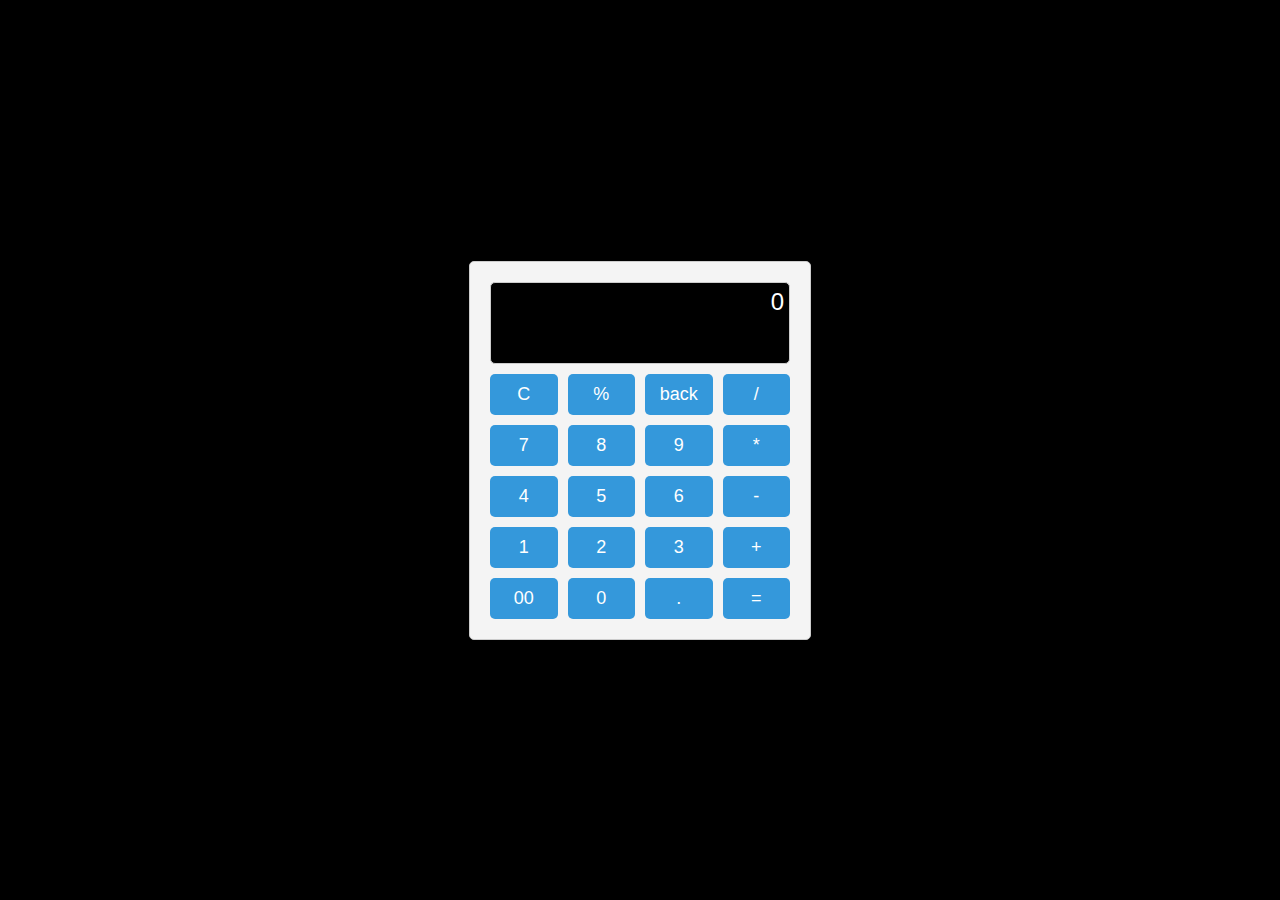
<file: calculator/index.html>
<!DOCTYPE html>
<html lang="en">
<head>
    <meta charset="UTF-8">
    <meta name="viewport" content="width=device-width, initial-scale=1.0">
    <title>Document</title>
    <link rel="stylesheet" href="index.css">
</head>
<body>
</head>
<body>
    <div class="calculator">
        <div class="output-container">
        <div class="output" id="output">0</div>
        </div>
        <div class="buttons">
            <div class="button" onclick="clearOutput()">C</div>
            <div class="button" onclick="appendToOutput('%')">%</div>
            <div class="button" onclick="backspace()">back</div>
            <div class="button" onclick="appendToOutput('/')">/</div>
            <div class="button" onclick="appendToOutput('7')">7</div>
            <div class="button" onclick="appendToOutput('8')">8</div>
            <div class="button" onclick="appendToOutput('9')">9</div>
            <div class="button" onclick="appendToOutput('*')">*</div>
            <div class="button" onclick="appendToOutput('4')">4</div>
            <div class="button" onclick="appendToOutput('5')">5</div>
            <div class="button" onclick="appendToOutput('6')">6</div>
            <div class="button" onclick="appendToOutput('-')">-</div>
            <div class="button" onclick="appendToOutput('1')">1</div>
            <div class="button" onclick="appendToOutput('2')">2</div>
            <div class="button" onclick="appendToOutput('3')">3</div>
            <div class="button" onclick="appendToOutput('+')">+</div>
            <div class="button" onclick="appendToOutput('00')">00</div>
            <div class="button" onclick="appendToOutput('0')">0</div>
            <div class="button" onclick="appendToOutput('.')">.</div>
            <div class="button" onclick="calculate()">=</div>
        </div>
    </div>
    <script src="index.js"></script>
</body>
</html>
</file>
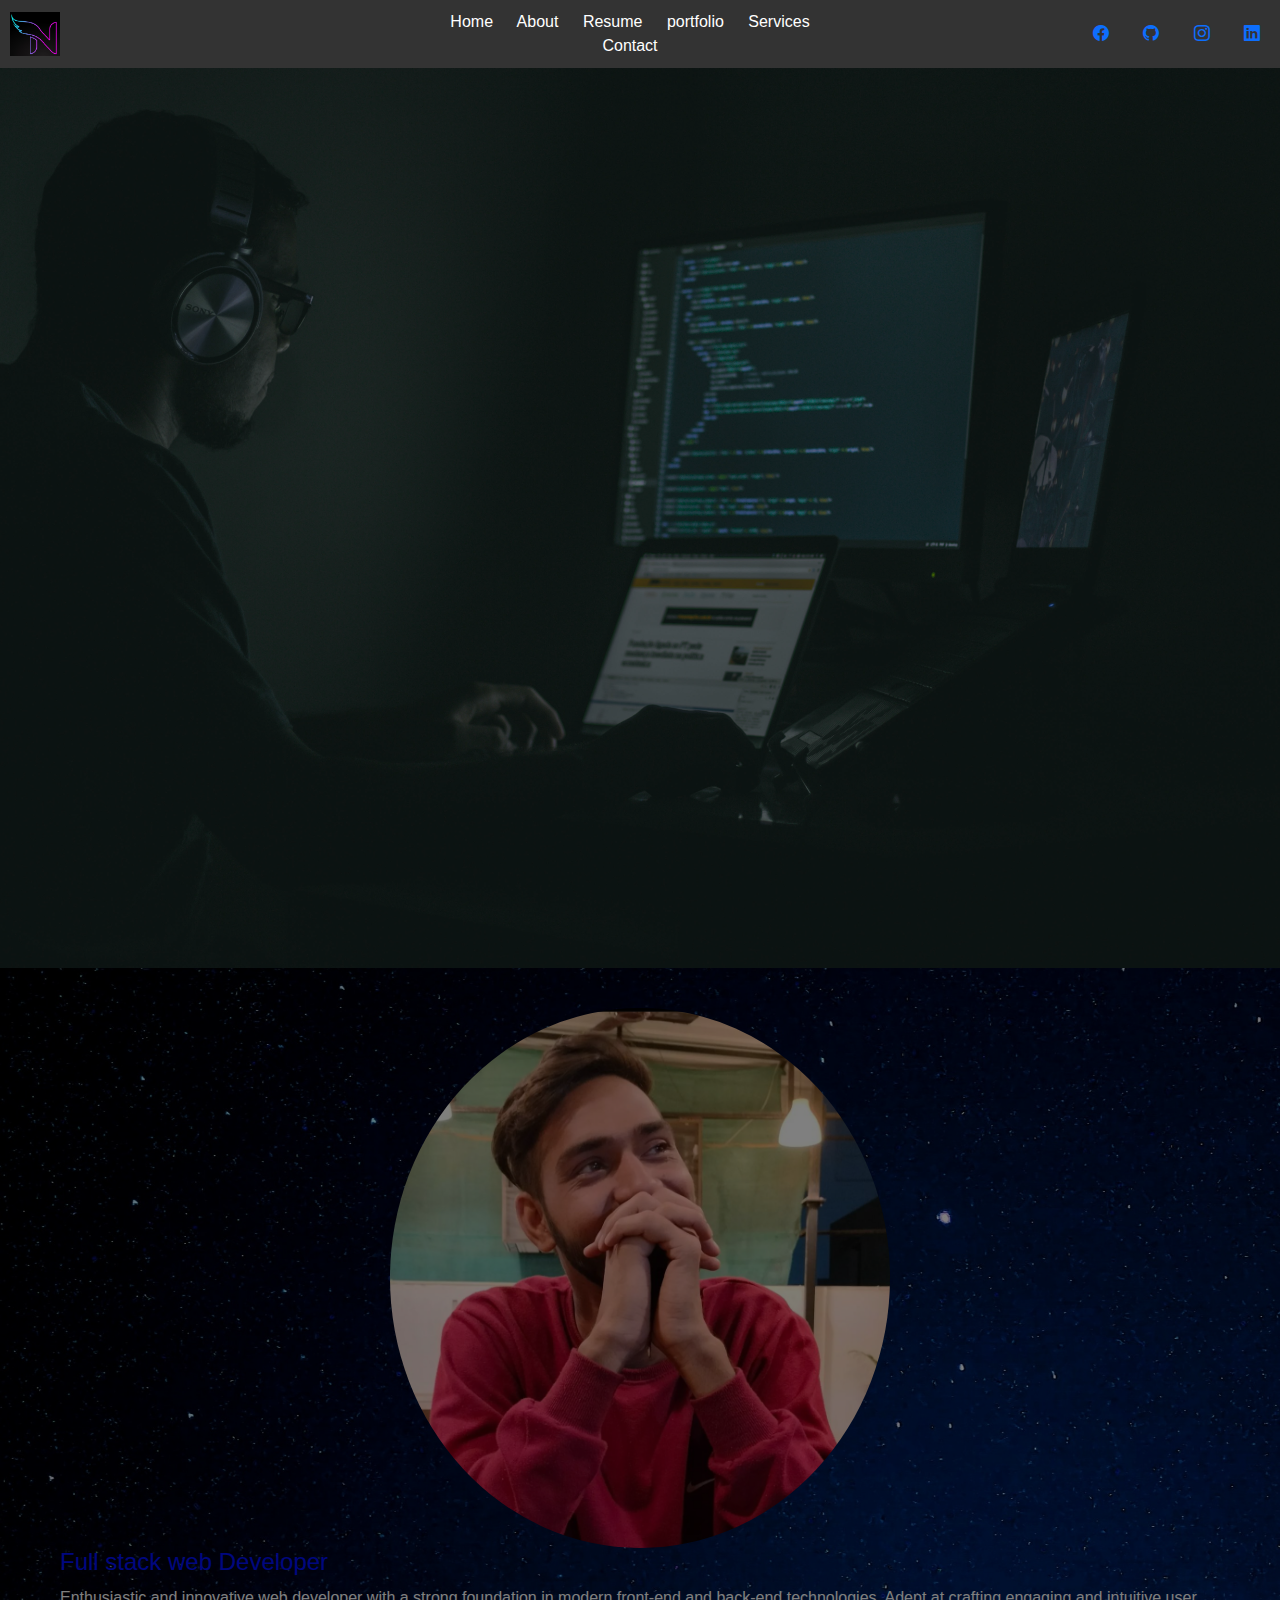
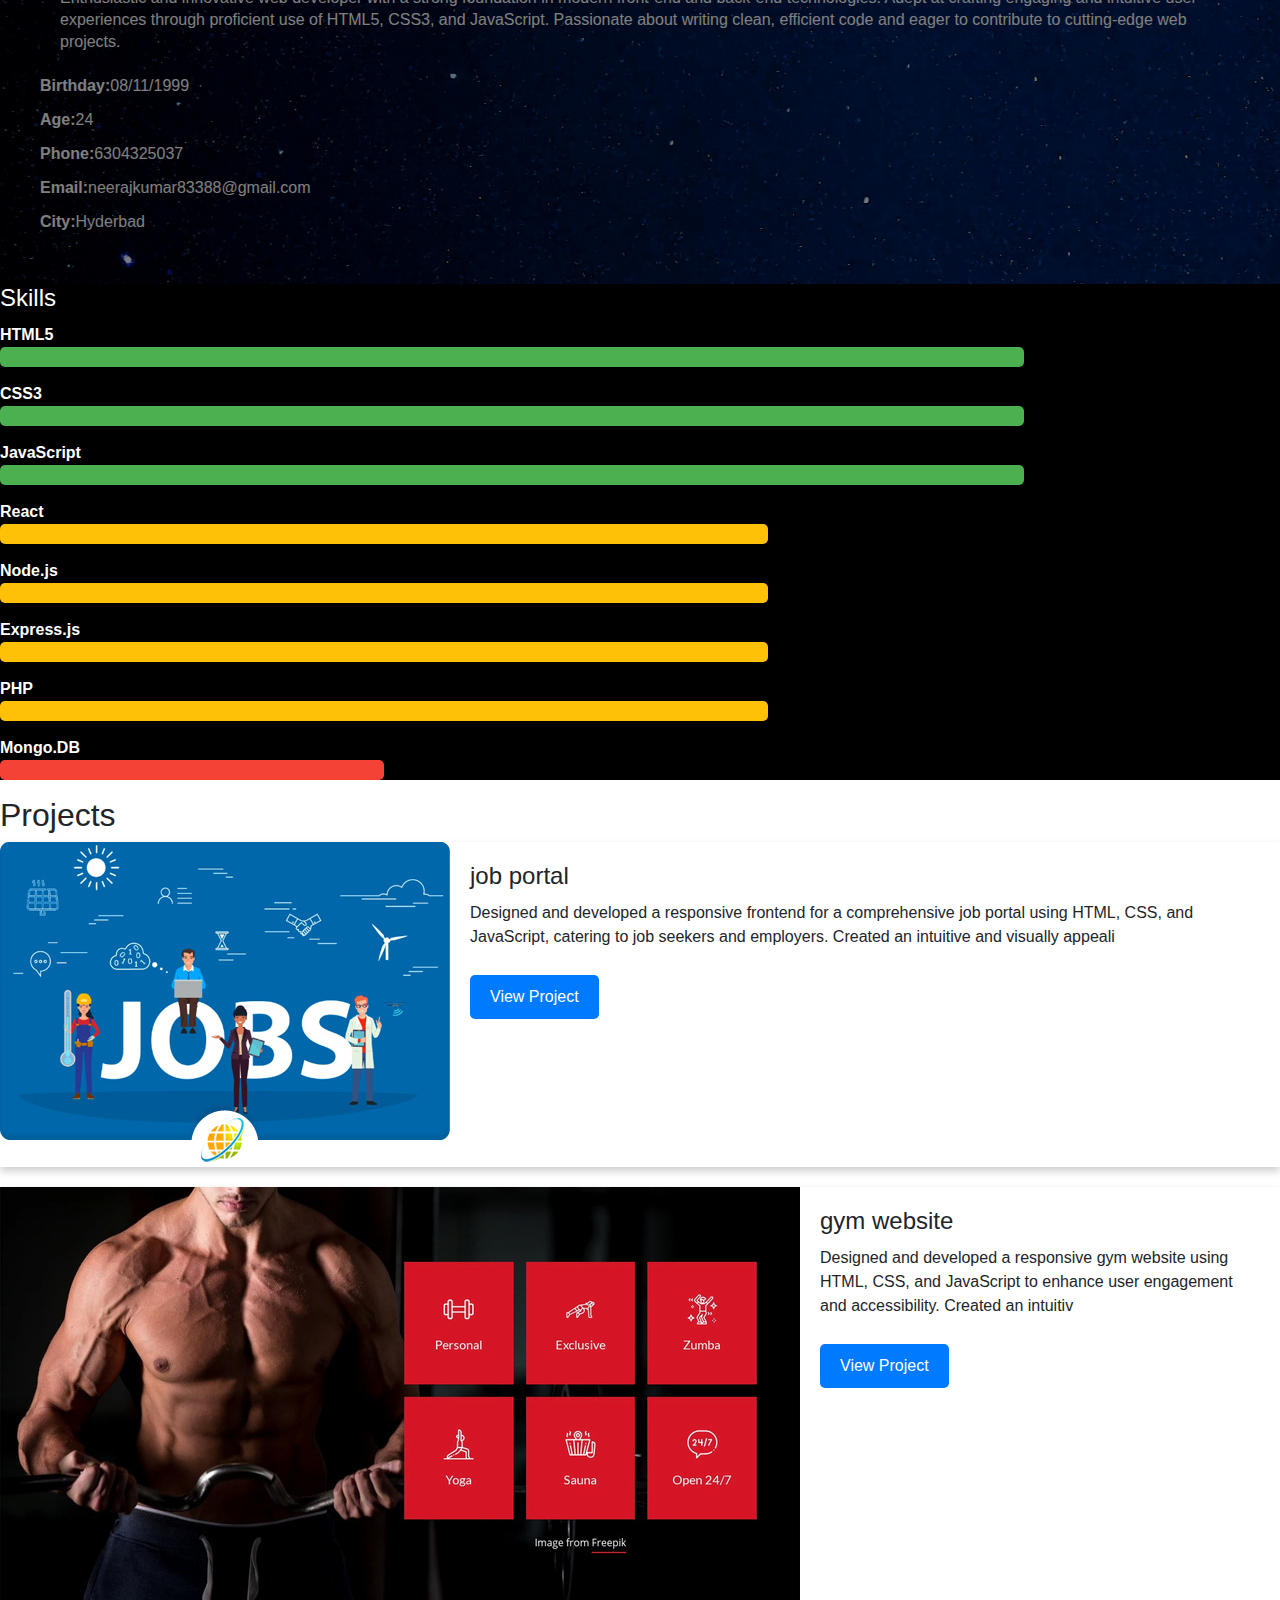
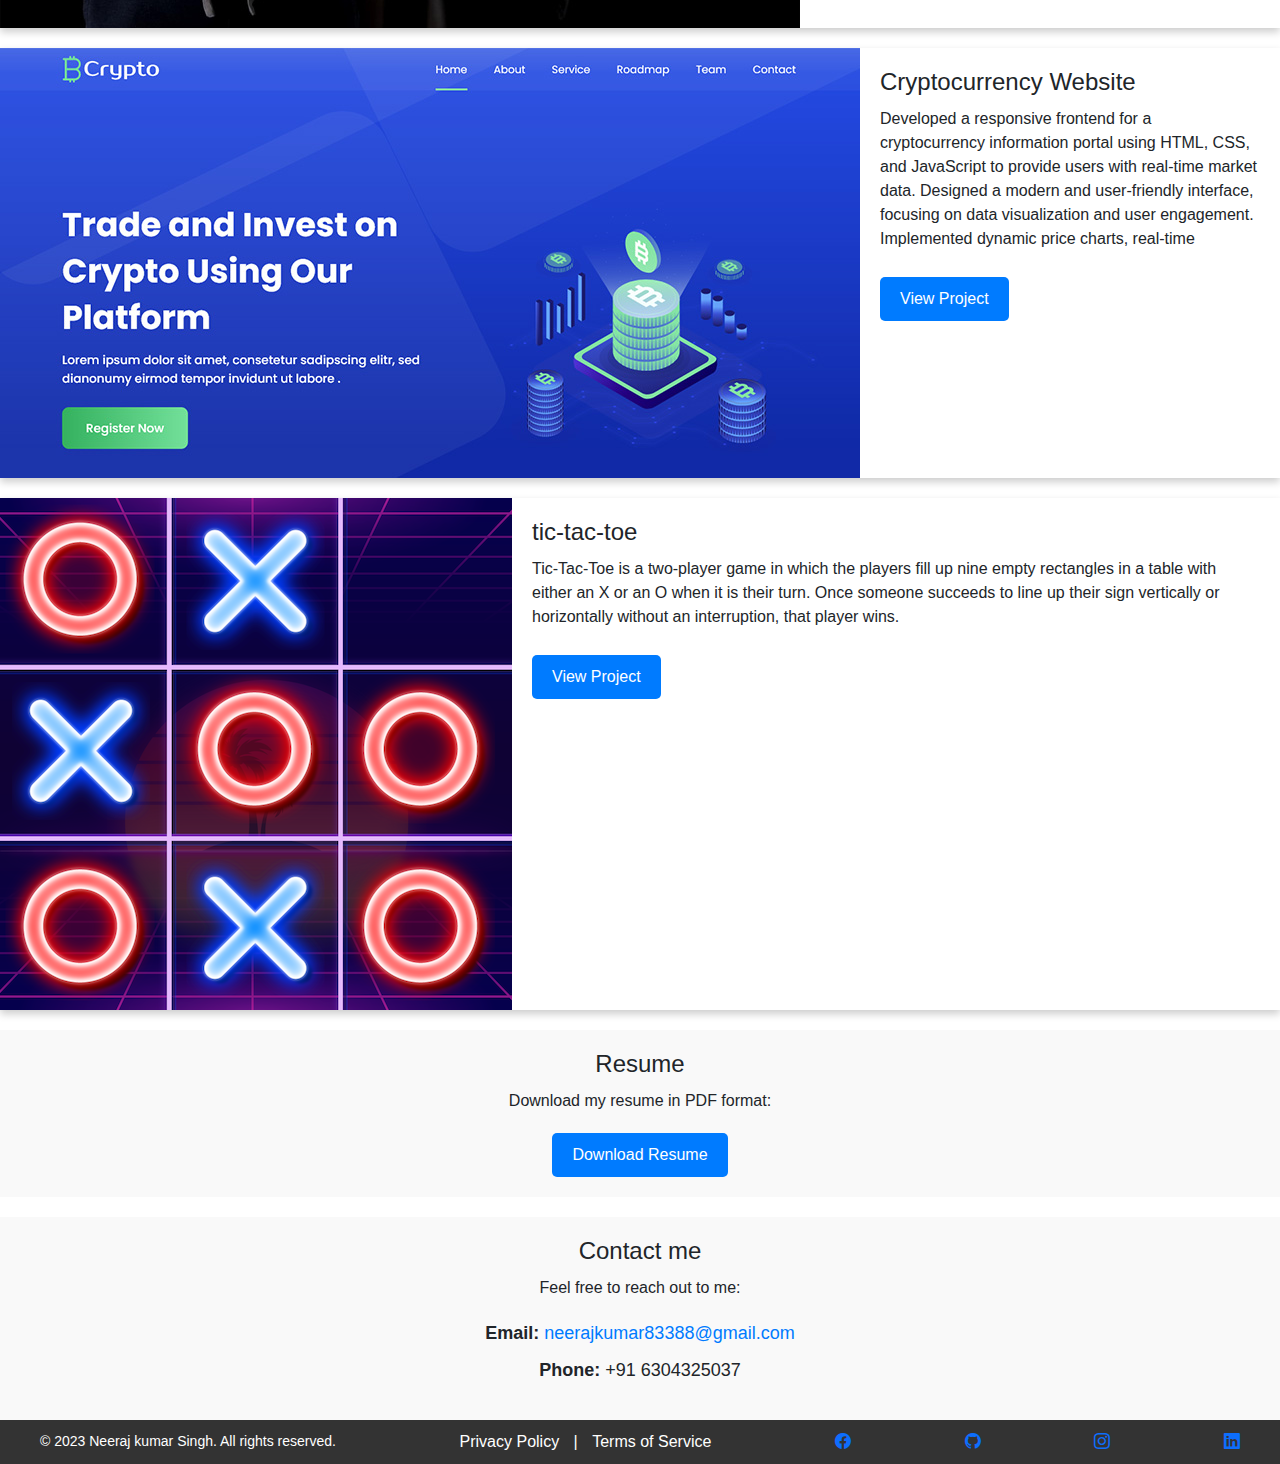
<file: potofoilo/index.html>
<!DOCTYPE html>
<html lang="en">
<head>
    <meta charset="UTF-8">
    <meta name="viewport" content="width=device-width, initial-scale=1.0">
    <title>Your Webpage</title>
    <link rel="stylesheet" href=
    "https://cdn.jsdelivr.net/npm/bootstrap@5.0.2/dist/css/bootstrap.min.css" />
     
       
        <link rel="stylesheet" href=
    "https://cdn.jsdelivr.net/npm/bootstrap-icons@1.5.0/font/bootstrap-icons.css" />
    <link rel="stylesheet" href="index.css">
</head>
<body>
    <header class="header">

            <div class="logo">
               
                <img src="images/logo.png" alt="Company Logo">
            </div>
            <div class="links">
               
                <a href="#">Home</a>
                <a href="#">About</a>
                <a href="#">Resume</a>  
                <a href="#">portfolio</a>          
                <a href="#">Services</a>
                <a href="#">Contact</a>
            </div>
            <div class="icons">
                <a href="https://www.facebook.com/neeraj.gadda/"><i class="bi bi-facebook"></i></a>
                <a href="https://github.com/Neerajkumar-web"><i class="bi bi-github"></i></a>
                <a href="https://www.instagram.com/neeraj_rajput62/"><i class="bi bi-instagram"></i></a>
                <a href="https://www.linkedin.com/in/neeraj-kumar-84010a1a6/"><i class="bi bi-linkedin"></i></a>
            </div>
            
            
    </header>
    <div class="name-container">
        <div class="name" id="name">
            <span>N</span>
            <span>e</span>
            <span>e</span>
            <span>r</span>
            <span>a</span>
            <span>j</span>
            <span>&nbsp;</span> 
            <span>K</span>
            <span>u</span>
            <span>m</span>
            <span>a</span>
            <span>r</span>
            <span>&nbsp;</span> 
            <span>S</span>
            <span>i</span>
            <span>n</span>
            <span>g</span>
            <span>h</span>
           
        </div>
    </div>
    <section class="about">
        <div class="about-image">
            <img src="images/mypic.jpg" alt="Your Name">
        </div>
        <div class="about-bio">
            <h2>Full stack web Developer</h2>
            <p>
 Enthusiastic and innovative web developer with a strong
foundation in modern front-end and back-end technologies.
Adept at crafting engaging and intuitive user experiences
through proficient use of HTML5, CSS3, and JavaScript.
Passionate about writing clean, efficient code and eager to
contribute to cutting-edge web projects.
            </p>
        </div>
        <section class="contact-info">
            <div class="contact-item">
                <strong>Birthday:</strong>08/11/1999
            </div>
            <div class="contact-item">
                <strong>Age:</strong>24
            </div>
            <div class="contact-item">
                <strong>Phone:</strong>6304325037
            </div>
            <div class="contact-item">
                <strong>Email:</strong>neerajkumar83388@gmail.com
            </div>
            <div class="contact-item">
                <strong>City:</strong>Hyderbad
            </div>
        </section>    
    </section>
  <!--Skill section -->
         <section class="skills">
            <h2>Skills</h2>
            <ul>
                <li>
                    <span class="skill-name">HTML5</span>
                    <div class="skill-level high"></div>
                </li>
                <li>
                    <span class="skill-name">CSS3</span>
                    <div class="skill-level high"></div>
                </li>
                <li>
                    <span class="skill-name">JavaScript</span>
                    <div class="skill-level high"></div>
                </li>
                <li>
                    <span class="skill-name">React</span>
                    <div class="skill-level medium"></div>
                </li>
                <li>
                    <span class="skill-name">Node.js</span>
                    <div class="skill-level medium"></div>
                </li>
                <li>
                    <span class="skill-name">Express.js</span>
                    <div class="skill-level medium"></div>
                </li>
                <li>
                    <span class="skill-name">PHP</span>
                    <div class="skill-level medium"></div>
                </li>
                <li>
                    <span class="skill-name">Mongo.DB</span>
                    <div class="skill-level low"></div>
                </li>
            </ul>
        </section>
        <!--project section-->
        <section class="projects">
            <h2>Projects</h2>
            <div class="project-card">
                <img src="images/job-portal-1.jpg" alt="Project 1">
                <div class="project-info">
                    <h3>job portal</h3>
                    <p>Designed and developed a responsive frontend for a
                        comprehensive job portal using HTML, CSS, and JavaScript,
                        catering to job seekers and employers.
                        Created an intuitive and visually appeali</p>
                    <a href="https://neerajkumar-web.github.io/Job_portal/">View Project</a>
                </div>
            </div>
            
            <div class="project-card">
                <img src="images/gym.jpg" alt="Project 2">
                <div class="project-info">
                    <h3>gym website</h3>
                    <p>Designed and developed a responsive gym website using
                        HTML, CSS, and JavaScript to enhance user engagement
                        and accessibility.
                        Created an intuitiv</p>
                    <a href="https://neerajkumar-
                    web.github.io/Energym">View Project</a>
                </div>
            </div>
            
            <div class="project-card">
                <img src="images/crypto.jpg" alt="Project 3">
                <div class="project-info">
                    <h3>Cryptocurrency Website</h3>
                    <p>Developed a responsive frontend for a cryptocurrency
                        information portal using HTML, CSS, and JavaScript to
                        provide users with real-time market data.
                        Designed a modern and user-friendly interface, focusing on
                        data visualization and user engagement.
                        Implemented dynamic price charts, real-time</p>
                    <a href="https://neerajkumar-
                    web.github.io/crypto">View Project</a>
                </div>
            </div>
            <div class="project-card">
                <img src="images/unnamed.png" alt="Project 4">
                <div class="project-info">
                    <h3>tic-tac-toe</h3>
                    <p>Tic-Tac-Toe is a two-player game in which the players fill up nine empty rectangles in a table 
                        with either an X or an O when it is their turn. Once someone succeeds to 
                        line up their sign vertically or horizontally without an interruption, 
                        that player wins.</p>
                    <a href="https://neerajkumar-web.github.io/tic-tac-toe/">View Project</a>
                </div>
            </div>
        </section>
        <!--resume section-->
        <section class="resume">
            <h2>Resume</h2>
            <p>Download my resume in PDF format:</p>
            <a href="Neeraj_ Singh.pdf" target="_blank" download>Download Resume</a>
        </section>
        
        <!--contact section-->
        <section class="contact">
            <h2>Contact me</h2>
            <p>Feel free to reach out to me:</p>
            <ul>
                <li><strong>Email:</strong> <a href="mail@example.com">neerajkumar83388@gmail.com</a></li>
                <li><strong>Phone:</strong> +91 6304325037</li>
            </ul>
            
        </section>
        <!--footer section-->
        <footer class="footer">
            <div class="footer-content">
                <div class="copyright">
                    &copy; 2023 Neeraj kumar Singh. All rights reserved.
                </div>
                <div class="additional-links">
                    <a href="#">Privacy Policy</a> | <a href="#">Terms of Service</a>
                </div>
                <a href="https://www.facebook.com/neeraj.gadda/"><i class="bi bi-facebook"></i></a>
                <a href="https://github.com/Neerajkumar-web"><i class="bi bi-github"></i></a>
                <a href="https://www.instagram.com/neeraj_rajput62/"><i class="bi bi-instagram"></i></a>
                <a href="https://www.linkedin.com/in/neeraj-kumar-84010a1a6/"><i class="bi bi-linkedin"></i></a>
            </div>
        </footer>
        
        
    <script src="index.js"></script>
</body>
</html>
</file>
<file: calculator/index.css>
body {
    font-family: Arial, sans-serif;
    display: flex;
    justify-content: center;
    align-items: center;
    height: 100vh;
    margin: 0;
    background-color: black;
}
.calculator {
    align-items: center;
    width: 300px;
    margin: 0 auto;
    padding: 20px;
    background-color: #f4f4f4;
    border: 1px solid #ccc;
    box-shadow: 0 0 10px rgba(0, 0, 0, 0.1);
    border-radius: 5px;
    text-align: center;
}
.output-container {
    border: 1px solid #ccc;
    border-radius: 5px;
    padding: 5px;
    margin-bottom: 10px;
    background-color: black;
}
.output {
    
    font-size: 24px;
    text-align: right;
    margin-bottom: 10px;
    color: white;
    height: 60px;
    overflow:auto;
}
.buttons {
    cursor: pointer;
    display: grid;
    grid-template-columns: repeat(4, 1fr);
    gap: 10px;
}
.button {
    font-size: 18px;
    padding: 10px;
    text-align: center;
    cursor: pointer;
    background-color: #3498db;
    color: #fff;
    border: none;
    border-radius: 5px;
}
.button:hover {
    background-color: #2980b9;
}
</file>
<file: potofoilo/index.css>
body {
    margin: 0;
    padding: 0;
    font-family: Arial, sans-serif; 
}
.header {
    background-color: #333;
    color: #fff;
    padding: 10px;
    display: flex;
    justify-content: space-between;
    align-items: center;
}


.logo {
    flex: 1; 
}
.logo img {
    width: 50px; 
    height: auto; 
}

.links {
    flex: 1; 
    text-align: center;
}
.links a {
    margin-right: 20px; 
    text-decoration: none;
    color: #fff;
    transition: text-decoration 0.3s; 
}
.links a:hover {
    text-decoration: underline;
}

.icons {
    flex: 1; 
    text-align: right;
}
.icons a {
    margin-left: 20px; 
}
.icons i {
    margin-right: 10px; 
}

/* Style for the name container */
.name-container {
    position: relative;
    display: flex;
    justify-content: center;
    align-items: center;
    height: 100vh;
    background-image: url('images/jefferson-santos-9SoCnyQmkzI-unsplash.jpg');
    background-size: cover;
    background-repeat: no-repeat;
    background-position: center;
}

.name-container::before {
    content: "";
    position: absolute;
    top: 0;
    right: 0;
    bottom: 0;
    left: 0;
    background-color: rgba(0, 0, 0, 0.5); 
}

.name span {
    opacity: 0; 
    animation: fade-in 1s forwards; 
    animation-delay: calc(0.2s * var(--index)); 
    font-size: 36px; 
    color: #fff; 
}
@keyframes fade-in {
    0% {
        opacity: 0;
    }
    100% {
        opacity: 1;
    }
}

.about {
    position: relative;
    background-image: url('images/aditya-hafiz-syahputra-FD1inZ5mA-c-unsplash.jpg'); 
    background-size: cover;
    background-repeat: no-repeat;
    background-position: center;
    color: #fff; 
    padding: 40px;
}
.about::before {
    content: "";
    position: absolute;
    top: 0;
    right: 0;
    bottom: 0;
    left: 0;
    background-color: rgba(0, 0, 0, 0.5); 
}


.about-image img {
    max-width: 500px !important;
    height: auto;
    border-radius: 50%;
}
.about-image {
    flex: 1; 
    text-align: center;
}

.about-image img {
    max-width: 100%;
    height: auto;
    border-radius: 50%; 
}

.about-bio {
    flex: 1; 
    padding-left: 20px;
}

.about-bio h2 {
    font-size: 24px;
    margin-bottom: 10px;
    color: #000fff;
}

.about-bio p {
    font-size: 16px;
    line-height: 1.4;
}

.contact-info {
    margin-top: 20px; 
}
.contact-item {
    margin-bottom: 10px; 
}
/* Style for the "Skills" section */
.skills {
    background-color: black;
}

.skills h2 {
    font-size: 24px;
    margin-bottom: 10px;
    color: #fff;
}

.skills ul {
    list-style-type: none;
    padding-left: 0;
}

.skills li {
    margin-bottom: 15px; 
}

.skill-name {
    display: inline-block;
    width: 150px; 
    font-weight: bold;
    color: #fff;
}

.skill-level {
    height: 20px;
    background-color: #f0f0f0; 
    border-radius: 5px;
}

.high {
    width: 80%; 
    background-color: #4CAF50;
}

.medium {
    width: 60%; 
    background-color: #FFC107; 
}

.low {
    width: 30%; 
    background-color: #F44336; 
}

/* Style for the "Projects" section */
.projects {
    margin-top: 0px;
}

/* Style for project card container */
.project-card {
    display: flex;
    background-color: #fff;
    box-shadow: 0px 4px 8px rgba(0, 0, 0, 0.2);
    margin-bottom: 20px;
}

/* Style for project images */
.project-card img {
    max-width: 100%;
    height: auto;
}

/* Style for project information */
.project-info {
    padding: 20px;
}

/* Style for project titles */
.project-info h3 {
    font-size: 24px;
    margin-bottom: 10px;
}

/* Style for project descriptions */
.project-info p {
    font-size: 16px;
    line-height: 1.5;
}

/* Style for project links */
.project-info a {
    display: inline-block;
    margin-top: 10px;
    text-decoration: none;
    background-color: #007BFF;
    color: #fff;
    padding: 10px 20px;
    border-radius: 5px;
    transition: background-color 0.3s;
}

/* Hover effect for project links */
.project-info a:hover {
    background-color: #0056b3;
}
/*resume section*/
.resume {
    margin-top: 20px;
    background-color: #f9f9f9;
    padding: 20px;
    text-align: center;
}

.resume h2 {
    font-size: 24px;
    margin-bottom: 10px;
}

.resume p {
    font-size: 16px;
    margin-bottom: 20px;
}

.resume a {
    display: inline-block;
    text-decoration: none;
    background-color: #007BFF;
    color: #fff;
    padding: 10px 20px;
    border-radius: 5px;
    transition: background-color 0.3s;
}

.resume a:hover {
    background-color: #0056b3;
}

/*contact section*/
.contact {
    margin-top: 20px;
    background-color: #f9f9f9;
    padding: 20px;
    text-align: center;
}

.contact h2 {
    font-size: 24px;
    margin-bottom: 10px;
}

.contact p {
    font-size: 16px;
    margin-bottom: 20px;
}

.contact ul {
    list-style-type: none;
    padding-left: 0;
}

.contact li {
    font-size: 18px;
    margin-bottom: 10px;
}

.contact a {
    text-decoration: none;
    color: #007BFF;
    transition: color 0.3s;
}

.contact a:hover {
    color: #0056b3;
}
/*footer section*/
.footer {
    background-color: #333;
    color: #fff;
    text-align: center;
    padding: 10px 0;
}

.footer-content {
    max-width: 1200px;
    margin: 0 auto;
    display: flex;
    justify-content: space-between;
    align-items: center;
}

.copyright {
    font-size: 14px;
}

.additional-links a {
    text-decoration: none;
    color: #fff;
    margin: 0 10px;
}

.additional-links a:hover {
    text-decoration: underline;
}
</file>
